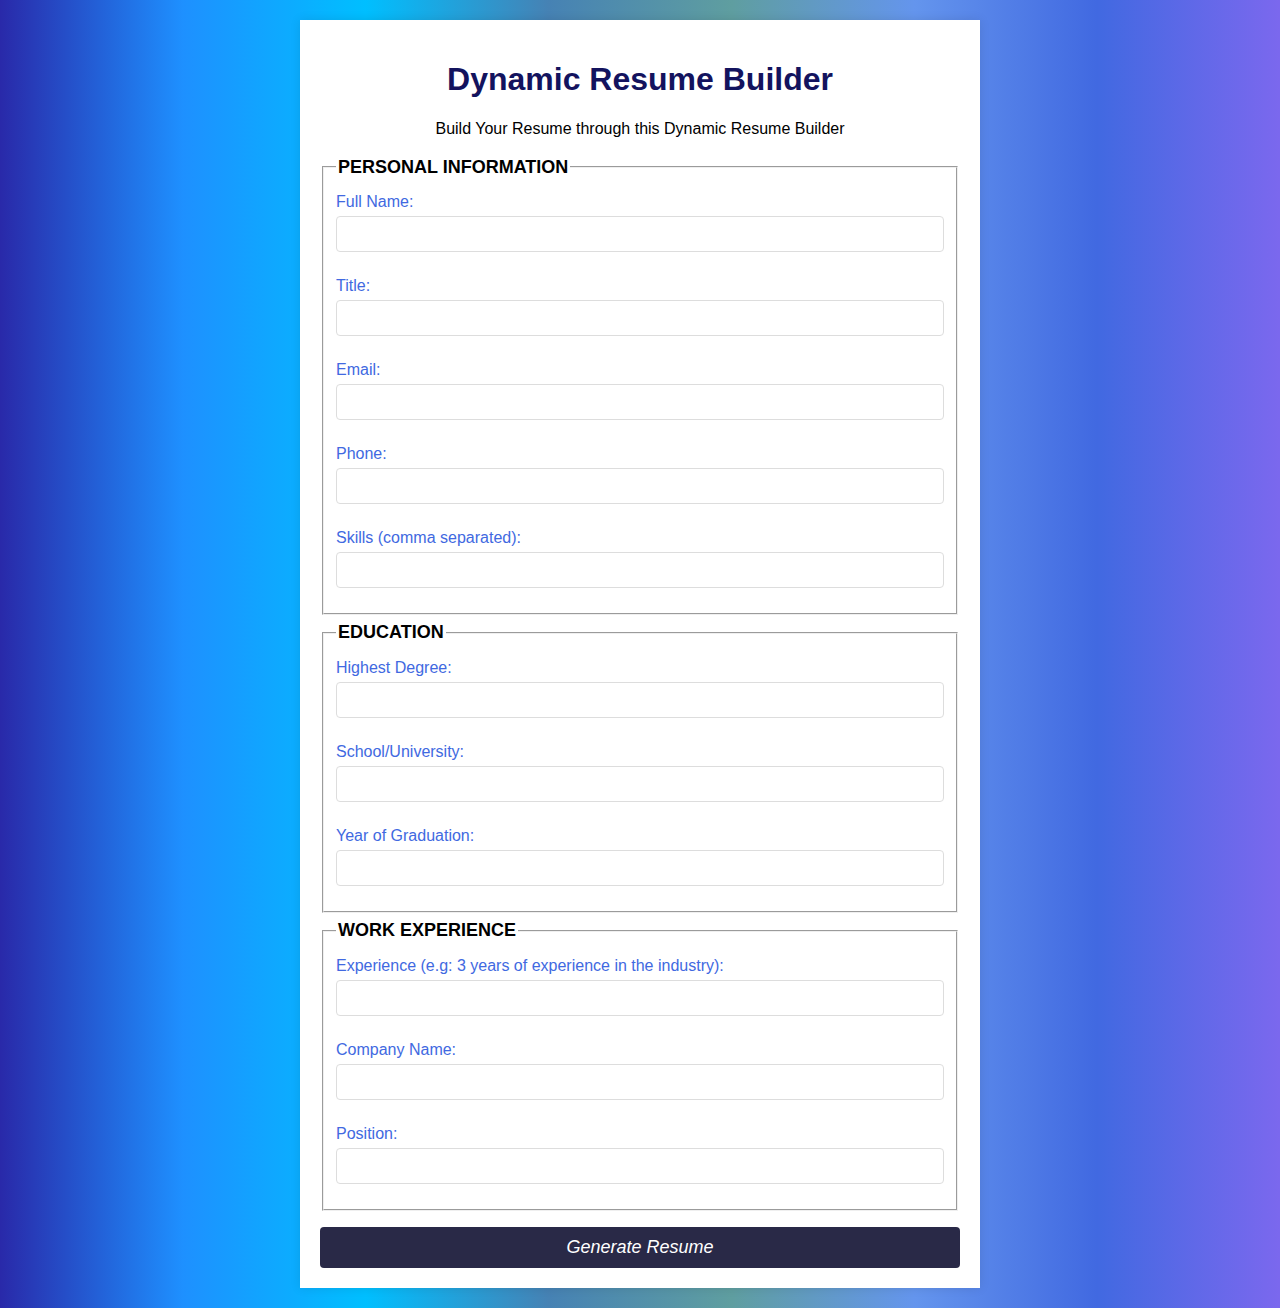
<file: index.html>
<!DOCTYPE html>
<html lang="en">
  <head>
    <meta charset="UTF-8" />
    <meta name="viewport" content="width=device-width, initial-scale=1.0" />
    <title>Resume Builder</title>
    <link rel="stylesheet" href="style.css" />
  </head>
  <body class="main">
    <div class="form-container">
      <h1>Dynamic Resume Builder</h1>
      <p class="p">Build Your Resume through this Dynamic Resume Builder</p>
      <form id="resume-form">
        <fieldset class="fieldset">
          <legend class="legend">PERSONAL INFORMATION</legend>
          
          <label for="name">Full Name:</label>
          <input type="text" id="name" name="name" required />

          <label for="title">Title:</label>
          <input type="text" id="title" name="title" required />

          <label for="email">Email:</label>
          <input type="email" id="email" name="email" required />

          <label for="phone">Phone:</label>
          <input type="phone" id="phone" name="phone" required />

          <label for="skills">Skills (comma separated):</label>
          <input type="text" id="skills" name="skills" required />
        </fieldset>
        <fieldset class="fieldset">
          <legend class="legend">EDUCATION</legend>
          <label for="degree">Highest Degree:</label>
          <input type="text" id="degree" name="degree" required />

          <label for="school">School/University:</label>
          <input type="text" id="school" name="school" required />

          <label for="graduation-year">Year of Graduation:</label>
          <input
            type="number"
            id="graduation-year"
            name="graduation-year"
            required
          />
        </fieldset>
        <fieldset class="fieldset">
          <legend class="legend">WORK EXPERIENCE</legend>

          <label for="experience"
            >Experience (e.g: 3 years of experience in the industry):</label
          >
          <input type="number" id="experience" name="experience" required />

          <label for="company">Company Name:</label>
          <input type="text" id="company" name="company" required />

          <label for="position">Position:</label>
          <input type="text" id="position" name="position" required />
        </fieldset>
        <button type="submit">Generate Resume</button>
      </form>
    </div>

    <div class="resume-container">
      <center><h1 id="outputh1">Resume</h1></center>
      <!-- <p id="message">Your resume is created below:</p> -->
      <div id="resume-output"></div>
    </div>

    <script src="index.js"></script>
  </body>
</html>
</file>
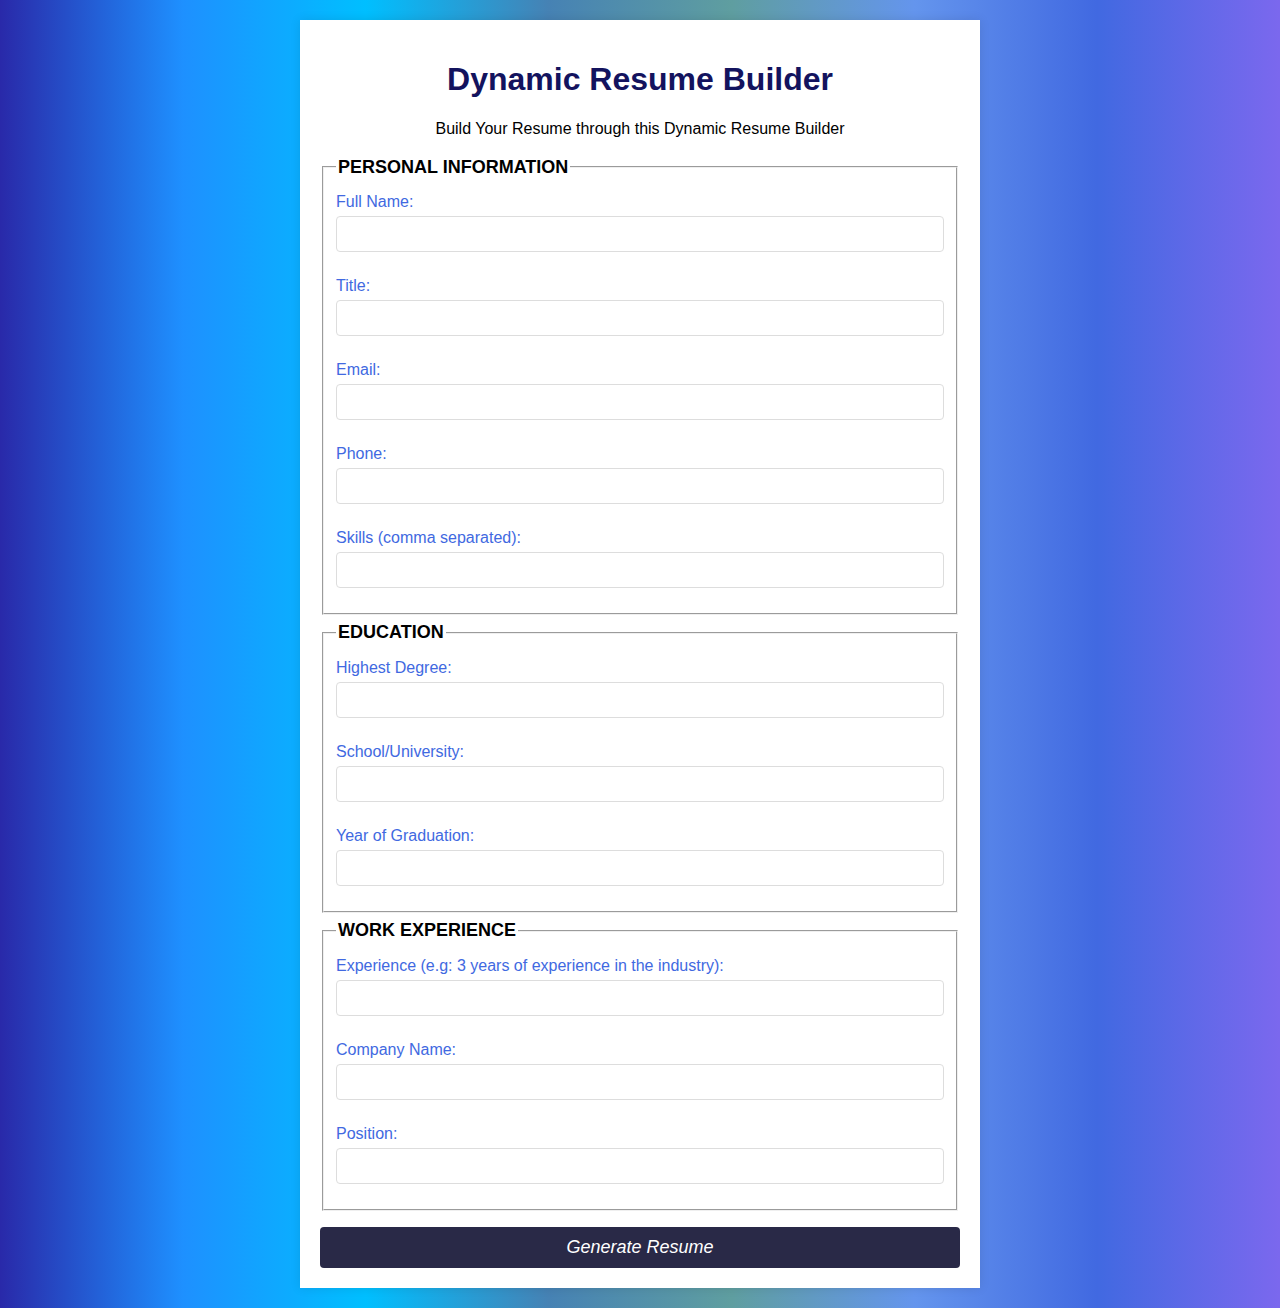
<file: script.html>
<!DOCTYPE html>
<html lang="en">
  <head>
    <meta charset="UTF-8" />
    <meta name="viewport" content="width=device-width, initial-scale=1.0" />
    <title>Resume Builder</title>
    <link rel="stylesheet" href="style.css" />
  </head>
  <body class="main">
    <div class="form-container">
      <h1>Dynamic Resume Builder</h1>
      <p class="p">Build Your Resume through this Dynamic Resume Builder</p>
      <form id="resume-form">
        <fieldset class="fieldset">
          <legend class="legend">PERSONAL INFORMATION</legend>
          
          <label for="name">Full Name:</label>
          <input type="text" id="name" name="name" required />

          <label for="title">Title:</label>
          <input type="text" id="title" name="title" required />

          <label for="email">Email:</label>
          <input type="email" id="email" name="email" required />

          <label for="phone">Phone:</label>
          <input type="phone" id="phone" name="phone" required />

          <label for="skills">Skills (comma separated):</label>
          <input type="text" id="skills" name="skills" required />
        </fieldset>
        <fieldset class="fieldset">
          <legend class="legend">EDUCATION</legend>
          <label for="degree">Highest Degree:</label>
          <input type="text" id="degree" name="degree" required />

          <label for="school">School/University:</label>
          <input type="text" id="school" name="school" required />

          <label for="graduation-year">Year of Graduation:</label>
          <input
            type="number"
            id="graduation-year"
            name="graduation-year"
            required
          />
        </fieldset>
        <fieldset class="fieldset">
          <legend class="legend">WORK EXPERIENCE</legend>

          <label for="experience"
            >Experience (e.g: 3 years of experience in the industry):</label
          >
          <input type="number" id="experience" name="experience" required />

          <label for="company">Company Name:</label>
          <input type="text" id="company" name="company" required />

          <label for="position">Position:</label>
          <input type="text" id="position" name="position" required />
        </fieldset>
        <button type="submit">Generate Resume</button>
      </form>
    </div>

    <div class="resume-container">
      <center><h1 id="outputh1">Resume</h1></center>
      <!-- <p id="message">Your resume is created below:</p> -->
      <div id="resume-output"></div>
    </div>

    <script src="script.js"></script>
  </body>
</html>
</file>
<file: style.css>
.main{

  background: linear-gradient(to right, 
    #2929a9,        
    #1E90FF,        
    #00BFFF,       
    #4682B4,       
    #5F9EA0,        
    #6495ED,       
    #4169E1,        
    #7B68EE        
  );
}
body {
  font-family: Arial, sans-serif;
  margin: 0;
  padding: 0;
  background-color: #f0f0f0;
}
.fieldset{
  display:flex;
  flex-direction: column;
  margin-bottom: 7px;
}
.legend{
  font-size: large;
  font-weight: bolder;
}
.p{
  display: flex;
  justify-content: center;
  margin-bottom: 19px;
}
  
h1 {
  text-align: center;
  color: #13135e;
}
#outputh1{
  color: #67676e;
}
.form-container {
  width: 50%;
  margin: 20px auto;
  padding: 20px;
  background-color: white;
  box-shadow: 0 0 10px rgba(0, 0, 0, 0.1);
  
}

form {
  display: flex;
  flex-direction: column;
}

label {
  margin-top: 10px;
  color: #4169E1;
}

input {
  margin: 5px 0 15px;
  padding: 8px;
  font-size: 16px;
  border: 1px solid #ddd;
  border-radius: 4px;
  outline: none;
}

button {
  padding: 10px;
  background-color: #292947 ;
  color: white;
  font-weight:300;
  font-style: italic;
  font-size:large;
  border: none;
  border-radius: 4px;
  cursor: pointer;
  margin-top: 9px;
}

button:hover {
  background-color: #46466a ;
}

.resume-container {
  width: 50%;
  margin: 20px auto;
  padding: 20px;
  background-color: white;
  box-shadow: 0 0 10px rgba(0, 0, 0, 0.1);
  border: #292947 3px solid ;
  
}

h3 {
  color: #333;
}

ul {
  list-style-type: disc;
  margin-left: 20px;
}

ul li {
  margin-bottom: 5px;
}
.div{
border: #13135e 1px solid;
padding: 5px;

}

@media screen and (max-width: 600px) {

  .form-container {
      width: 90%;
      margin: 10px auto;
  }

  input {
      font-size: 14px;
      padding: 3px;
      width: 100%;
  }

  
  button {
      width: 100%;
      padding: 12px;
      font-size: 16px;
  }
.resume-container {
      width: 90%;
      margin: 10px auto;
  }

  h1 {
      font-size: 1.8rem;
  }

  h2, h3 {
      font-size: 1.4rem;
  }

  #resume-output {
      font-size: 1.2rem;
      line-height: 1.6;
  }

  .fieldset {
      padding: 10px;
  }
}
</file>
